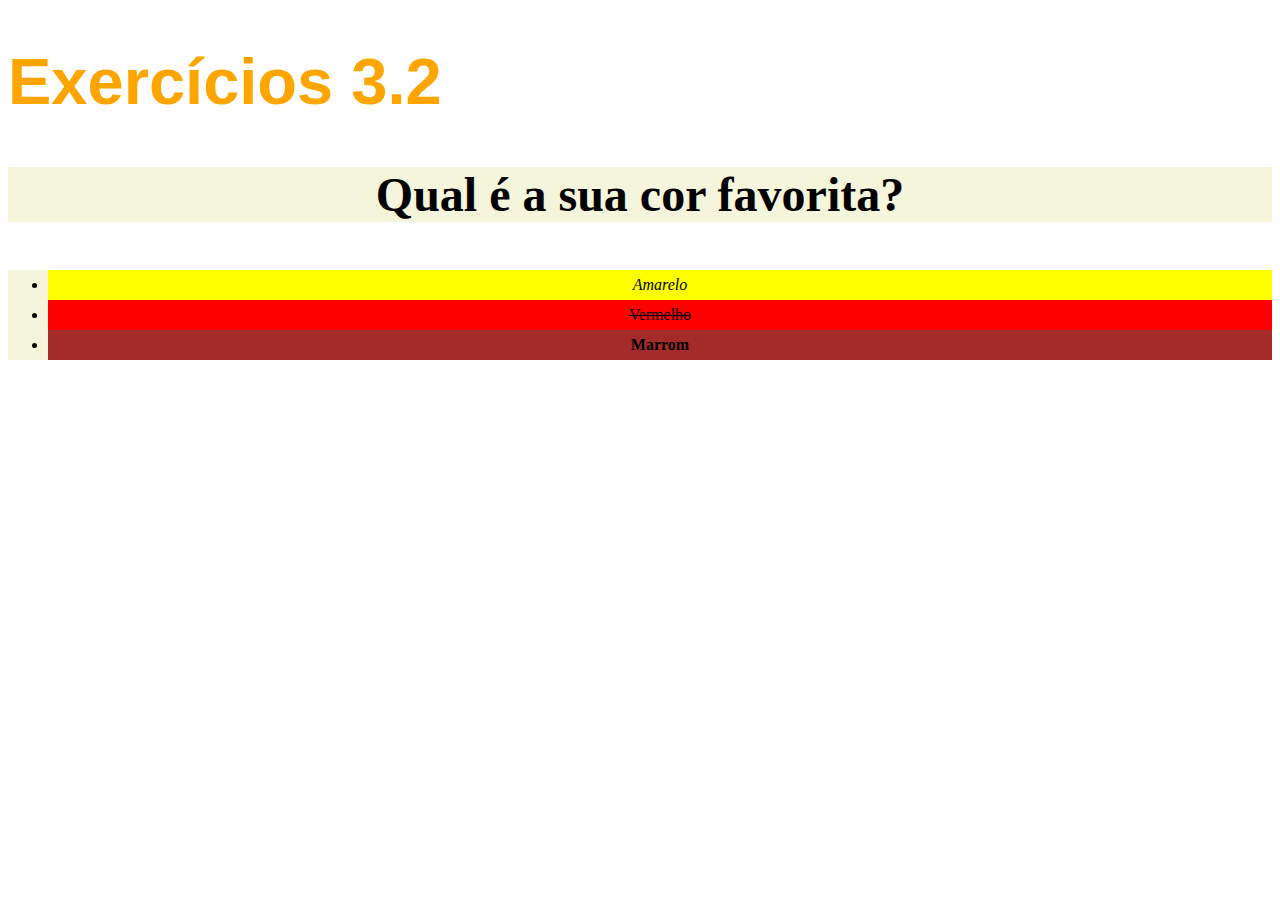
<file: 1-fundamentos/3_bloco/2_dia/index.html>
<!DOCTYPE html>
<html lang="pt-br">
  <head>
    <meta charset="UTF-8">
    <title>HTML</title>
    <link rel="stylesheet" type="text/css" href="style.css">
  </head>
  <body>
    <h1>Exercícios 3.2</h1>
    <p class="bg-color">Qual é a sua cor favorita?</p>
    <ul class="bg-color">
      <li id="yellow">Amarelo</li>
      <li id="red">Vermelho</li>
      <li id="brown">Marrom</li>
    </ul>
  </body>
</html>
</file>
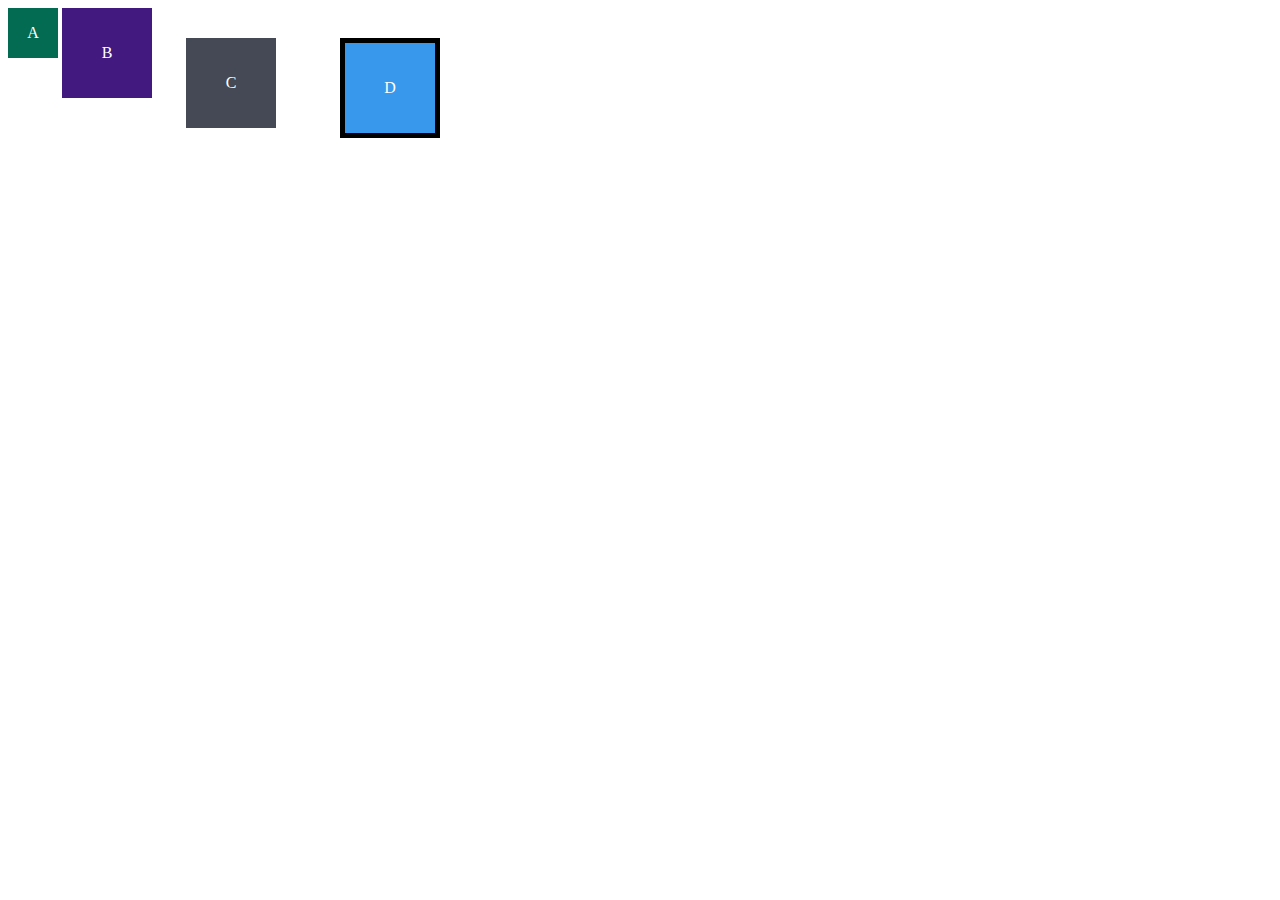
<file: 1-fundamentos/3_bloco/3_dia/index.html>
<!DOCTYPE html>
<html lang="en">
<head>
  <meta charset="UTF-8">
  <meta name="viewport" content="width=device-width, initial-scale=1.0">
  <title>Exercício de Fixação: box model</title>
  <link rel="stylesheet" href="style.css">
</head>
<body>
  <div class="caixa width-and-height" style="background: #036b52">A</div>
  <div class="caixa width-and-height padding" style="background: #41197f;">B</div>
  <div class="caixa width-and-height padding margin" style="background: #444955">C</div>
  <div class="caixa width-and-height padding margin border" style="background: #3898EC">D</div>
</body>
</html>
</file>
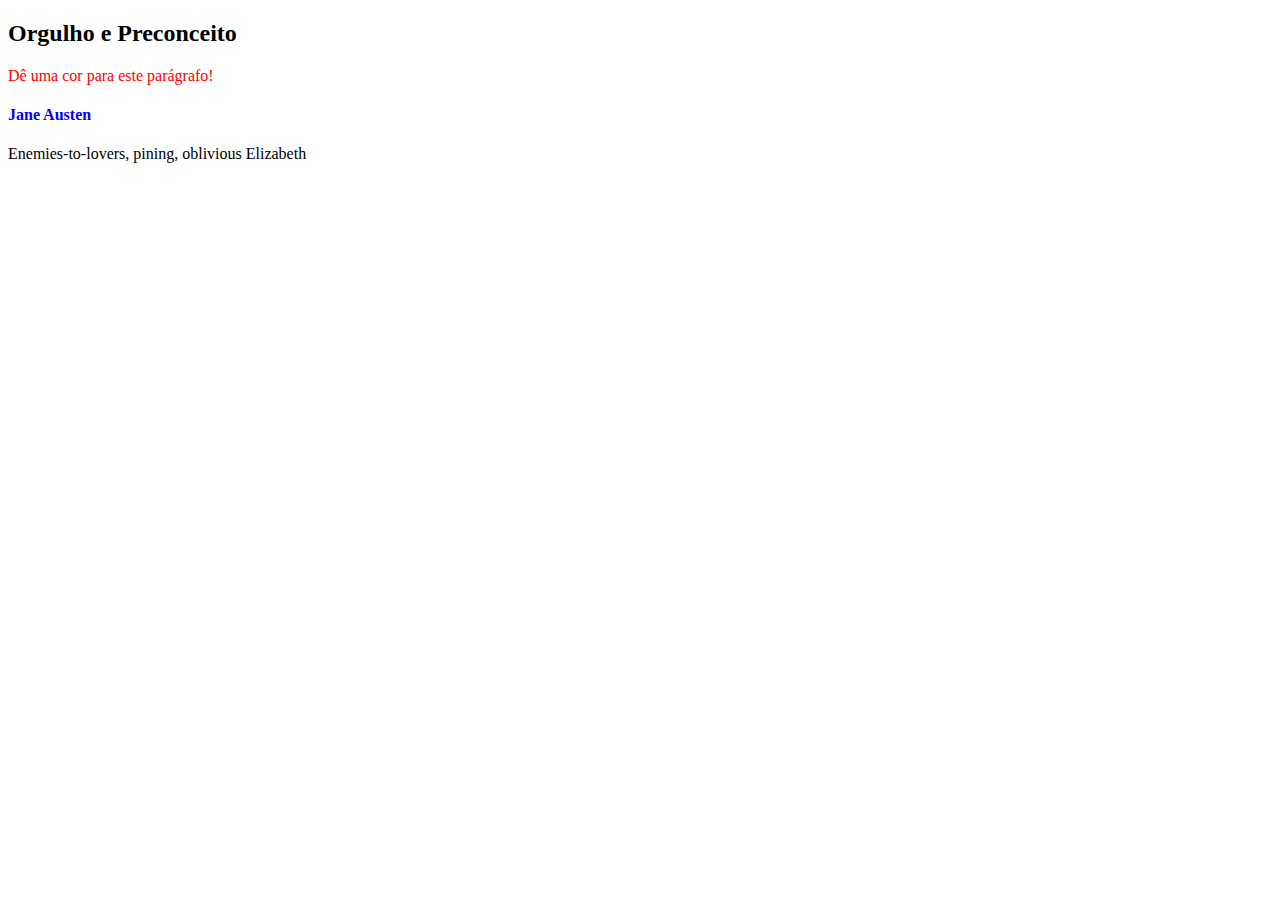
<file: 1-fundamentos/5_bloco/1_dia/index.html>
<!DOCTYPE html>
<html>
  <body>
    <header>
      <h2 id="page-title">Título</h2>
      <p class="parag" id="paragraph">Dê uma cor para este parágrafo!</p>
      <h4 id="subtitle">Subtítulo</h4>
      <p class="parag" id="second-paragraph">Segundo parágrafo!</p>
    </header>
    <script src="script.js">
      const paragraph = document.getElementById("paragraph");
      paragraph.style.color = "red";
    </script>
  </body>
</html>
</file>
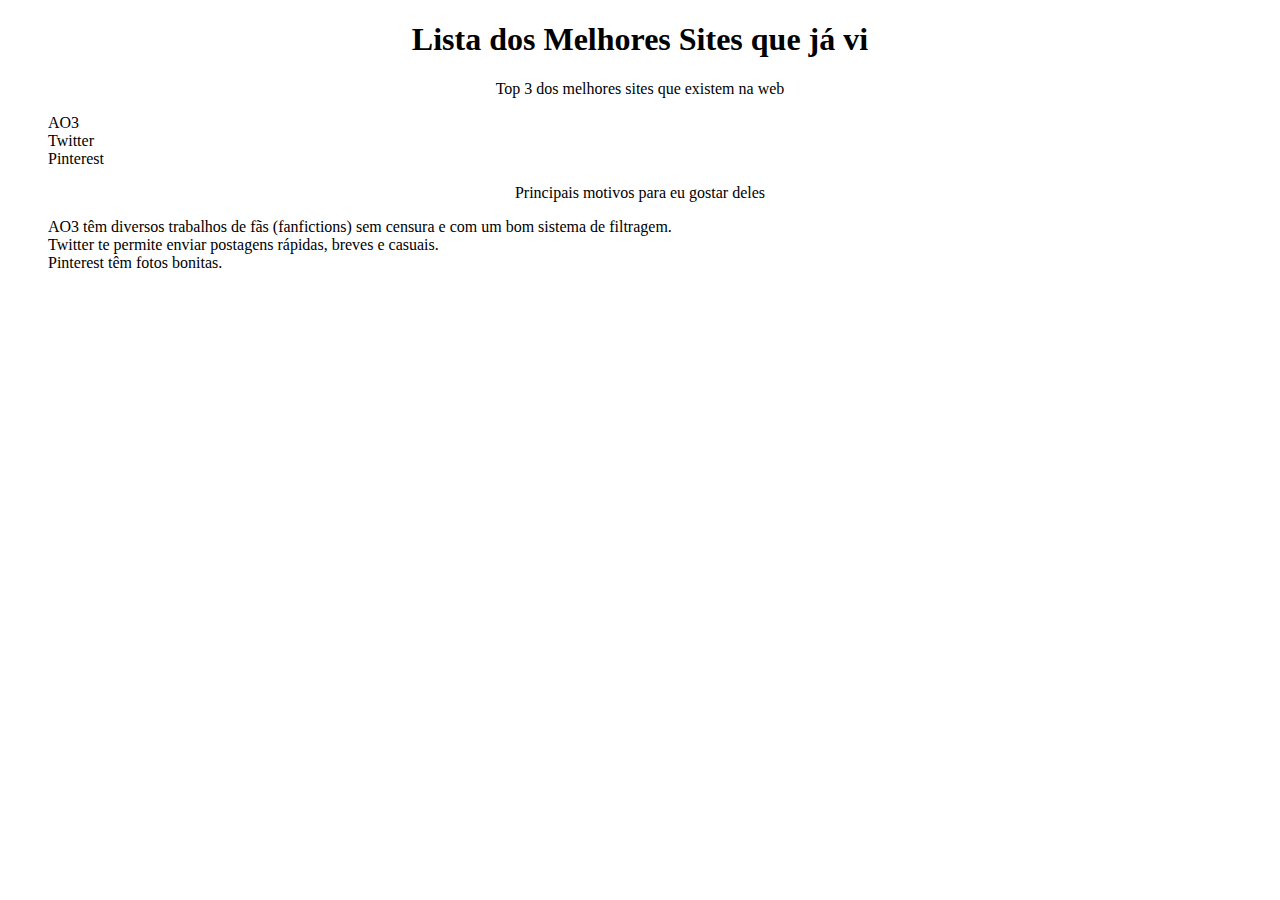
<file: 1-fundamentos/3_bloco/3_dia/3-exercicio/index.html>
<!DOCTYPE html>
<html lang="pt-br">
  <head>
    <meta charset="UTF-8">
    <title>Agrupando Seletores</title>
    <link rel="stylesheet" href="style.css">
  </head>
  <body>
    <h1>Lista dos Melhores Sites que já vi</h1>
    <p>Top 3 dos melhores sites que existem na web</p>
        <ol> 
            <li>AO3</li>
            <li>Twitter</li>
            <li>Pinterest</li>
        </ol>    
    <p>Principais motivos para eu gostar deles</p>
        <ul>
            <li>AO3 têm diversos trabalhos de fãs (fanfictions) sem censura e com um bom sistema de filtragem.</li>
            <li>Twitter te permite enviar postagens rápidas, breves e casuais.</li>
            <li>Pinterest têm fotos bonitas.</li>
        </ul>
  </body>
</html>
</file>
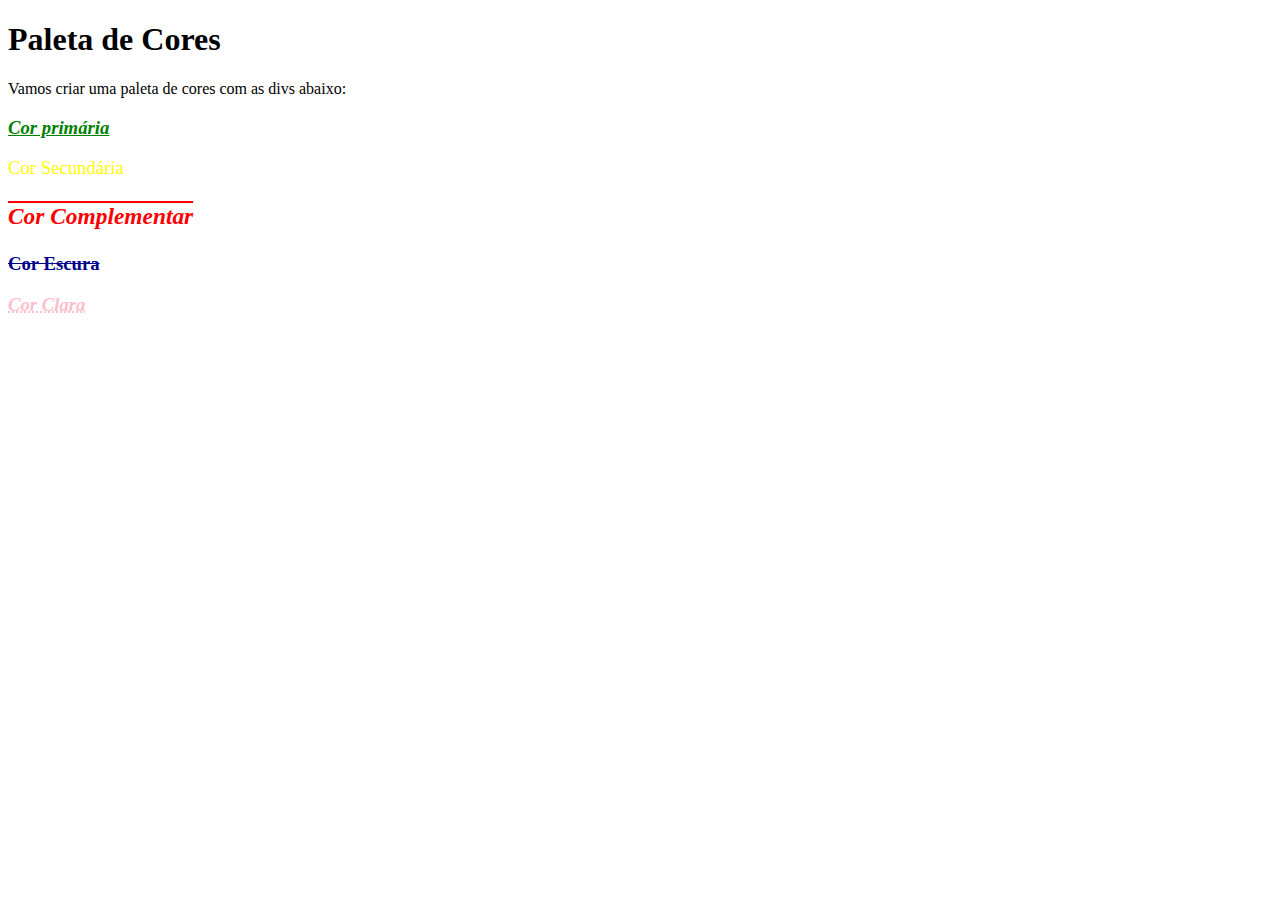
<file: 1-fundamentos/3_bloco/3_dia/4-exercicio/index.html>
<!DOCTYPE html>
<html lang="pt-br">
<head>
  <meta charset="UTF-8">
  <title>Pseudoclasses</title>
  <link rel="stylesheet" href="style.css">
</head>
<body>
  <h1>Paleta de Cores</h1>
  <p>Vamos criar uma paleta de cores com as divs abaixo:</p>
  <div>
    <h3>Cor primária</h3>
  </div>
  <div>
    <h3>Cor Secundária</h3>
  </div>
  <div>
    <h3>Cor Complementar</h3>
  </div>
  <div>
    <h3>Cor Escura</h3>
  </div>
  <div>
    <h3>Cor Clara</h3>
  </div>
</body>
</html>
</file>
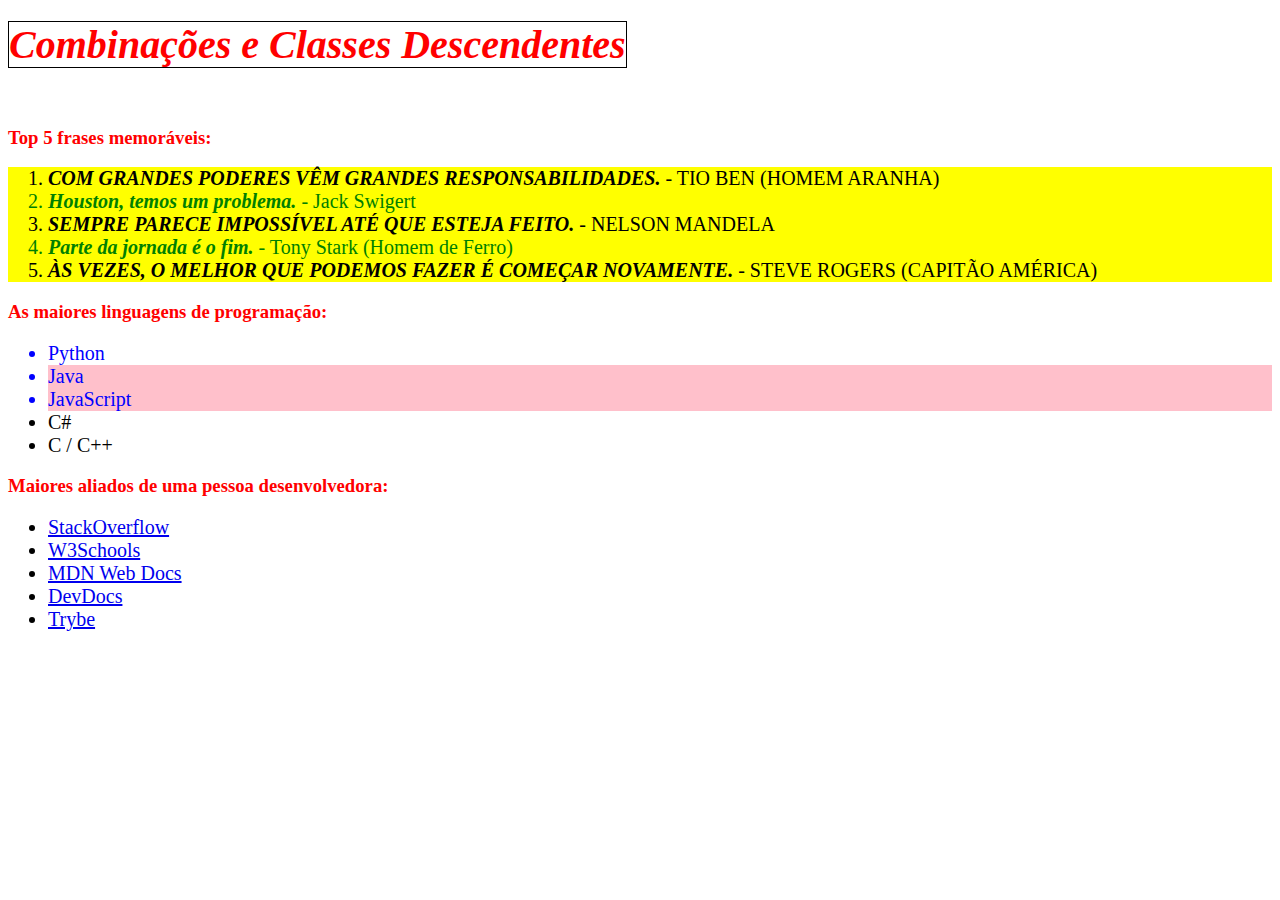
<file: 1-fundamentos/3_bloco/3_dia/5-exercicio/index.html>
<!DOCTYPE html>
<html lang="pt-br">
  <head>
    <meta charset="UTF-8">
    <link rel="stylesheet" href="style.css">
    <title>#GoTrybe</title>
  </head>
  <body>
    <h1><em>Combinações e Classes Descendentes</em></h1>
    <br />
    <h3>Top 5 frases memoráveis:</h3>
    <ol>
      <li><em>Com grandes poderes vêm grandes responsabilidades.</em> - Tio Ben (Homem Aranha)</li>
      <li><em>Houston, temos um problema.</em> - Jack Swigert</li>
      <li><em>Sempre parece impossível até que esteja feito.</em> - Nelson Mandela</li>
      <li><em>Parte da jornada é o fim.</em> - Tony Stark (Homem de Ferro)</li>
      <li><em>Às vezes, o melhor que podemos fazer é começar novamente.</em> - Steve Rogers (Capitão América)</li>
    </ol>
    <h3>As maiores linguagens de programação:</h3>
    <ul id="linguagens">
      <li>Python</li>
      <li class="bg-rosa">Java</li>
      <li class="bg-rosa">JavaScript</li>
      <li>C#</li>
      <li>C / C++</li>
    </ul>
    <h3>Maiores aliados de uma pessoa desenvolvedora:</h3>
    <ul id="aliados">
      <li>
        <a href="https://pt.stackoverflow.com/" target="_blank">StackOverflow</a>
      </li>
      <li>
        <a href="https://www.w3schools.com/" target="_blank">W3Schools</a>
      </li>
      <li>
        <a href="https://developer.mozilla.org/pt-BR/" target="_blank">MDN Web Docs</a>
      </li>
      <li>
        <a href="https://devdocs.io/" target="_blank">DevDocs</a>
      </li>
      <li>
        <a href="https://app.betrybe.com/" target="_blank">Trybe</a>
      </li>
    </ul>
  </body>
</html>
</file>
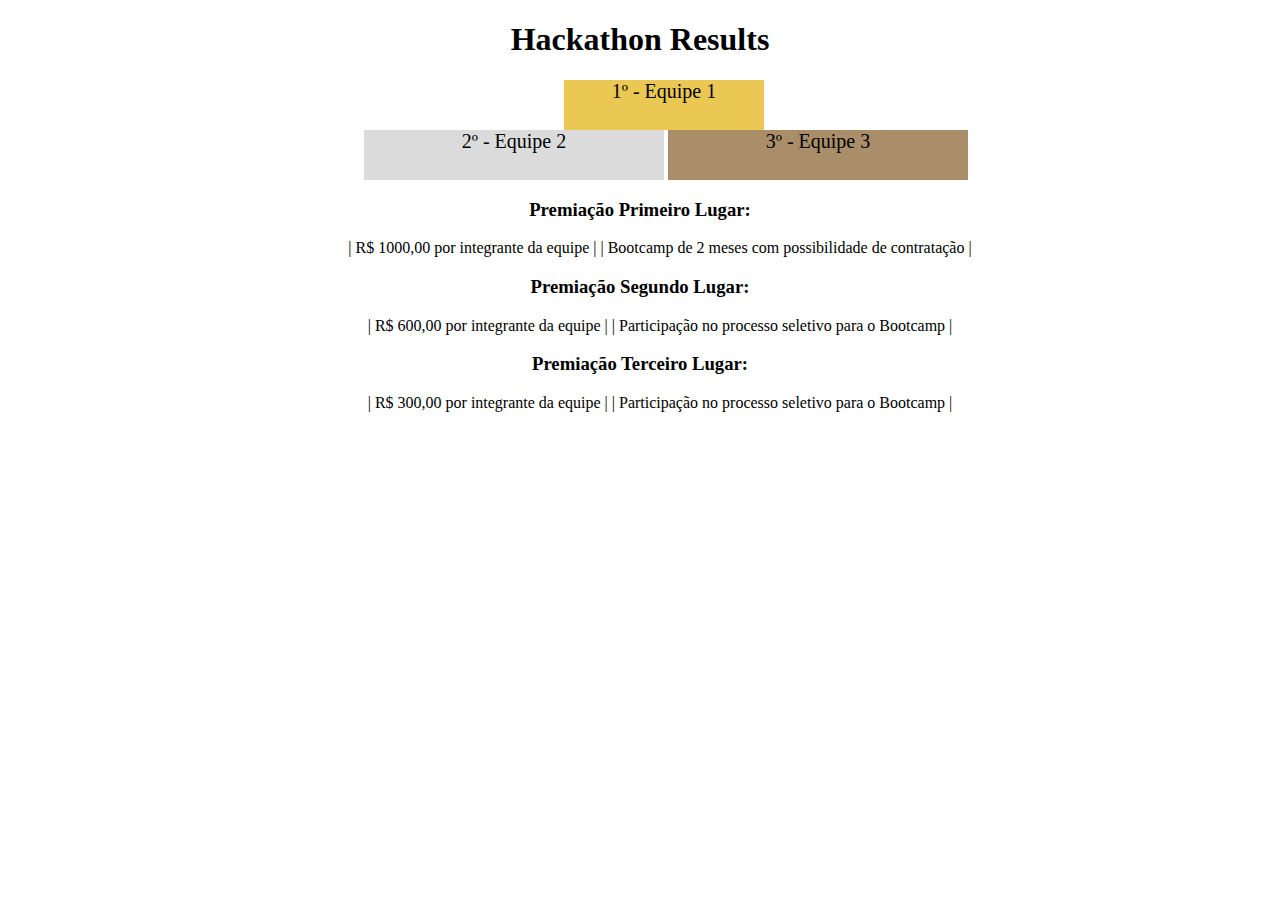
<file: 1-fundamentos/3_bloco/4_dia/1-exercicio/index.html>
<!DOCTYPE html>
<html lang="pt">
  <head>
    <meta charset="UTF-8">
    <meta name="viewport" content="width=device-width, initial-scale=1.0">
    <link rel="stylesheet" href="style.css">
    <title>Ranking</title>
    <style>
      h1 {
        text-align: center;
      }

      .first {
        background-color: rgb(235, 200, 84);
        font-size: 20px;
        height: 50px;
        text-align: center;
        width: 200px;
        display: block;
        /* margin-left: 40%; */
      }

      .second {
        background-color: rgb(219, 219, 219);
        font-size: 20px;
        height: 50px;
        text-align: center;
        width: 300px;
        display: inline-block;
        /* margin-left: 25%; */
      }

      .third {
        background-color: rgb(170, 142, 106);
        font-size: 20px;
        height: 50px;
        text-align: center;
        width: 300px;
        display: inline-block;
      }

      .places {
        margin-left: 25%
      }

      .prizes {
        text-align: center;
      }


    </style>
  </head>
  <body>
    <header>
      <h1>Hackathon Results</h1>
    </header>
    <section>
      <ul class="places">
        <li class="first">1º - Equipe 1</li>
        <li class="second">2º - Equipe 2</li>
        <li class="third">3º - Equipe 3</li>
      </ul>
    </section>
    <section>
      <h3>Premiação Primeiro Lugar:</h3>
      <ul class="prizes">
        <li>| R$ 1000,00 por integrante da equipe |</li>
        <li>| Bootcamp de 2 meses com possibilidade de contratação |</li>
      </ul>
      <h3>Premiação Segundo Lugar:</h3>
      <ul class="prizes">
        <li>| R$ 600,00 por integrante da equipe |</li>
        <li>| Participação no processo seletivo para o Bootcamp |</li>
      </ul>
      <h3>Premiação Terceiro Lugar:</h3>
      <ul class="prizes">
        <li>| R$ 300,00 por integrante da equipe |</li>
        <li>| Participação no processo seletivo para o Bootcamp |</li>
      </ul>
    </section>
  </body>
</html>
</file>
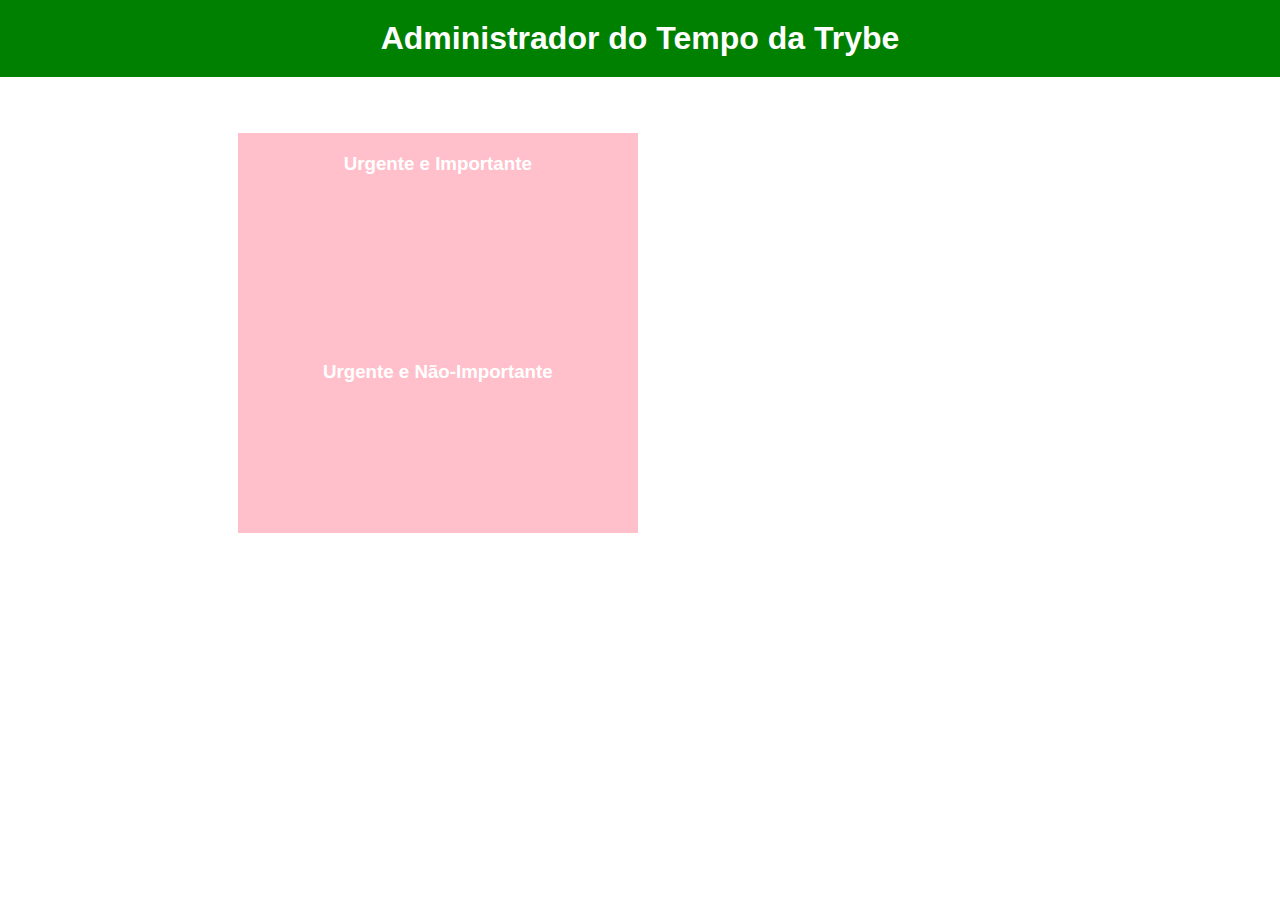
<file: 1-fundamentos/5_bloco/1_dia/index2.html>
<!DOCTYPE html>
<html lang="pt-br">
  <head>
    <meta charset="UTF-8">
    <meta name="viewport" content="width=device-width, initial-scale=1.0">
    <link rel="stylesheet" href="style2.css">
    <title>Administrador do Tempo</title>
  </head>
  <body id="container">
    <header id="header-container">
      <h1>Administrador do Tempo da Trybe</h1>
    </header>

    <section class="emergency-tasks">
      <div>
        <h3>Urgente e Importante</h3>
      </div>
      <div>
        <h3>Urgente e Não-Importante</h3>
      </div>
    </section>

    <section class="no-emergency-tasks">
      <div>
        <h3>Não-Urgente e Importante</h3>
      </div>
      <div>
        <h3>Não-Urgente e Não-Importante</h3>
      </div>
    </section>

    <footer id="footer-container">
      <div>&copy; Trybe</div>
    </footer>
    <script src="script2.js"></script>
  </body>
</html>
</file>
<file: 1-fundamentos/3_bloco/2_dia/style.css>
h1 {
    font-size: 65px;
    color: orange;
    font-family: sans-serif;
}
ul {
    background-color: aquamarine;
    line-height: 30px;
    text-align: center;
}
.bg-color {
    background-color: beige;
}
p {
    font-weight: 600;
    font-size: 3em;
    text-align: center;
}
body {
    font-size: 16px;
}
#yellow {
    background-color: yellow;
    font-style: italic;
}
#red {
    background-color: red;
    text-decoration: line-through;
}
#brown {
    background-color: brown;
    font-weight: bold;
}
</file>
<file: 1-fundamentos/3_bloco/3_dia/style.css>
.caixa {
    color: white;
    display: inline-block;
    line-height: 50px;
    text-align: center;
    vertical-align: top;
  }
  
  .width-and-height {
    height: 50px;
    width: 50px;
  }
  
  /* insira na classe abaixo um padding de 20px para aplicá-lo aos itens B, C e D */
  .padding   {
    padding: 20px 20px;
  
  }
  
  /* insira na classe abaixo uma margem de 30px para aplicá-la aos itens C e D */
  .margin {
    margin: 30px;
  
  }
  
  /* insira na classe abaixo uma borda com valor '5px solid black' para aplicá-la ao item D */
  .border {
    border-width: 5px;
    border-style: solid;
    border-color: black;
  
  }
</file>
<file: 1-fundamentos/3_bloco/3_dia/3-exercicio/style.css>
h1, p {
    text-align: center;
}

li:hover {
    background-color: beige;
}

li:active {
    font-family: monospace, sans-serif;
}

li, ul {
    list-style: none;
}
</file>
<file: 1-fundamentos/3_bloco/3_dia/4-exercicio/style.css>
div:first-of-type {
    color: green;
}

div:nth-of-type(2) {
    color: yellow;
}

div:nth-of-type(3) {
    color: red;
    font-size: 20px;
}

div:nth-of-type(4) {
    color: darkblue;
}

div:last-of-type {
    color: pink;
}

div:hover {
    border-style: solid;
}

div:first-of-type > h3 {
    font-style: italic;
    text-decoration: underline
}

div:nth-of-type(2) > h3 {
    font-weight: lighter;
}

div:nth-of-type(3) > h3 {
    font-style: italic;
    text-decoration: overline;
    ;
}

div:nth-of-type(4) > h3 {
text-decoration: line-through;
}

div:nth-of-type(5) > h3 {
    font-style: italic;
    text-decoration: underline;
    text-decoration-style: dotted;
}
</file>
<file: 1-fundamentos/3_bloco/3_dia/5-exercicio/style.css>
ol {
    background-color: yellow;
}

ol li:nth-of-type(even) {
    color: green;
}
ol li:nth-of-type(odd) {
    text-transform: uppercase;
}

h1, h3 {
    color: red;
}

h1 em, h3 em {
    font-size: 40px;
    border: 1px solid black;
}

li {
    font-size: 20px;
}

li em {
    font-weight: bold;
}

#linguagens li:not(:nth-child(n + 4)) {
    color: blue;
}

.bg-rosa {
    background-color: pink;
}

#aliados li a[href*="stack"]:hover {
    color: orange;
}

#aliados li a[href*="w3"]:hover {
    color: green;
}

#aliados li a[href*="mozilla"]:hover {
    color: black;
}

#aliados li a[href*="devdocs"]:hover {
    color: yellow;
}

#aliados li a[href*="trybe"]:hover {
    color: green;
}
#aliados li:hover {
    font-weight: bold;
}
</file>
<file: 1-fundamentos/3_bloco/4_dia/1-exercicio/style.css>
h1 {
    text-align: center;
  }

  .first {
    background-color: rgb(235, 200, 84);
    font-size: 20px;
    height: 50px;
    text-align: center;
    width: 200px;
    display: block;
    margin-left: 200px;
  }

  .second {
    background-color: rgb(219, 219, 219);
    font-size: 20px;
    height: 50px;
    text-align: center;
    width: 300px;
    display: inline-block;
  }

  .third {
    background-color: rgb(170, 142, 106);
    font-size: 20px;
    height: 50px;
    text-align: center;
    width: 300px;
    display: inline-block;
  }

  li {
    display: inline-block;
  }

  h3{
    text-align: center;
  }
</file>
<file: 1-fundamentos/5_bloco/1_dia/style2.css>
* {
    margin: 0;
  }
  
  #container {
    font-family: Verdana, Geneva, Tahoma, sans-serif;
    text-align: center;
  }
  
  #header-container {
    color: white;
    padding: 20px;
  }
  
  .emergency-tasks {
    display: inline-block;
    height: 400px;
    margin: 56px 0;
    width: 400px;
  }
  
  .emergency-tasks div {
    height: 198px;
  }
  .emergency-tasks h3 {
    color: white;
    margin-top: 10px;
    padding: 10px;
  }
  
  .no-emergency-tasks {
    display: inline-block;
    height: 400px;
    width: 400px;
  }
  
  .no-emergency-tasks div {
    height: 198px;
  }
  
  .no-emergency-tasks h3 {
    color: white;
    margin-top: 10px;
    padding: 10px;
  }
  
  #footer-container {
    color: white;
    font-weight: 700;
    padding: 15px;
    text-align: center;
  }
</file>
